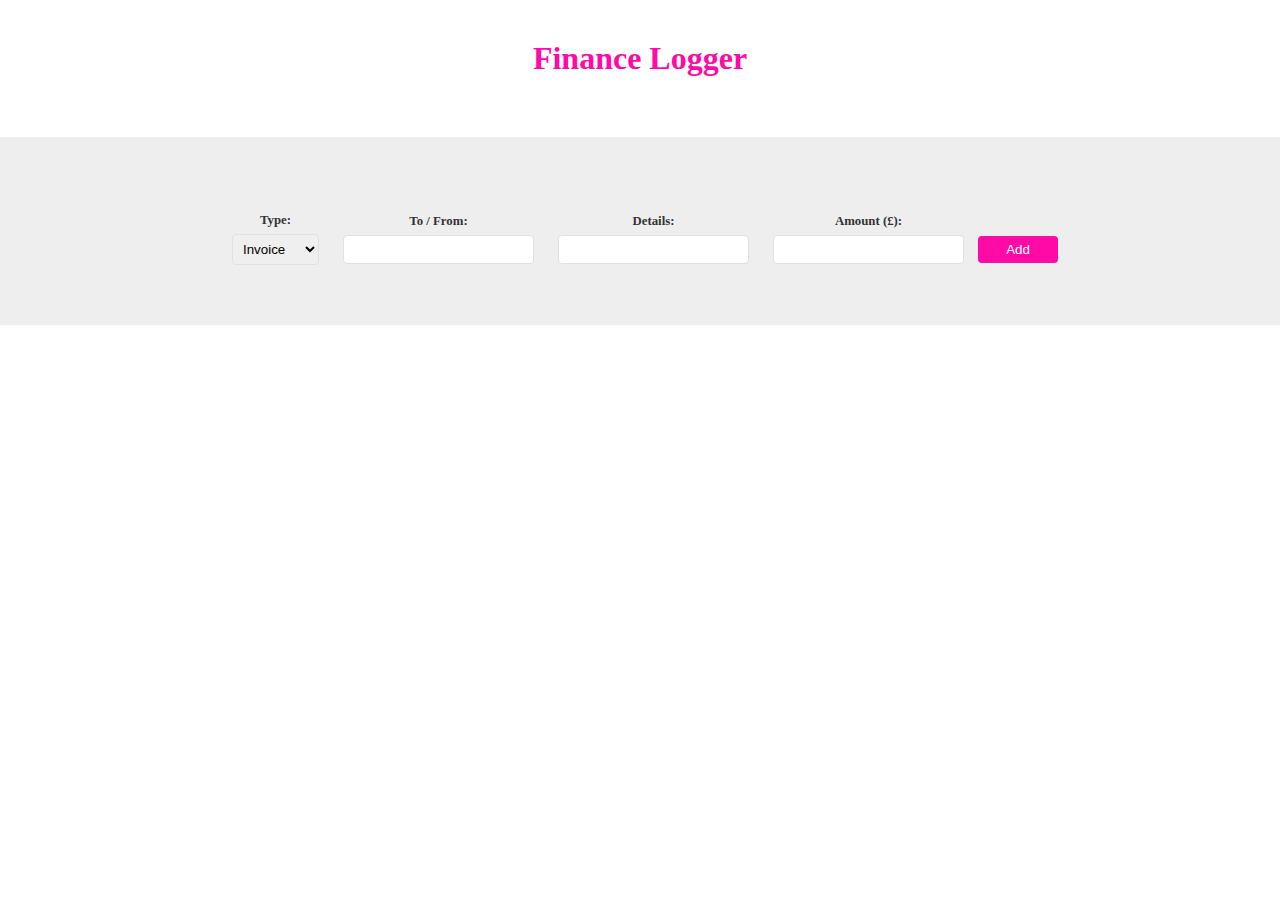
<file: index.html>
<html lang="en">
  <head>
    <meta charset="UTF-8" />
    <meta name="viewport" content="width=device-width, initial-scale=1.0" />
    <title>TypeScript Tutorial</title>
    <link rel="stylesheet" href="styles.css" />
  </head>
  <body>
    <div class="wrapper">
      <h1>Finance Logger</h1>

      <!-- output list -->
      <ul class="item-list"></ul>
    </div>

    <footer>
      <form class="new-item-form">
        <div class="field">
          <label>Type:</label>
          <select id="type">
            <option value="invoice">Invoice</option>
            <option value="payment">Payment</option>
          </select>
        </div>
        <div class="field">
          <label>To / From:</label>
          <input type="text" id="tofrom" />
        </div>
        <div class="field">
          <label>Details:</label>
          <input type="text" id="details" />
        </div>
        <div class="field">
          <label>Amount (£):</label>
          <input type="number" id="amount" />
        </div>
        <button>Add</button>
      </form>
    </footer>

    <script src="sandbox.js"></script>
  </body>
</html>
</file>
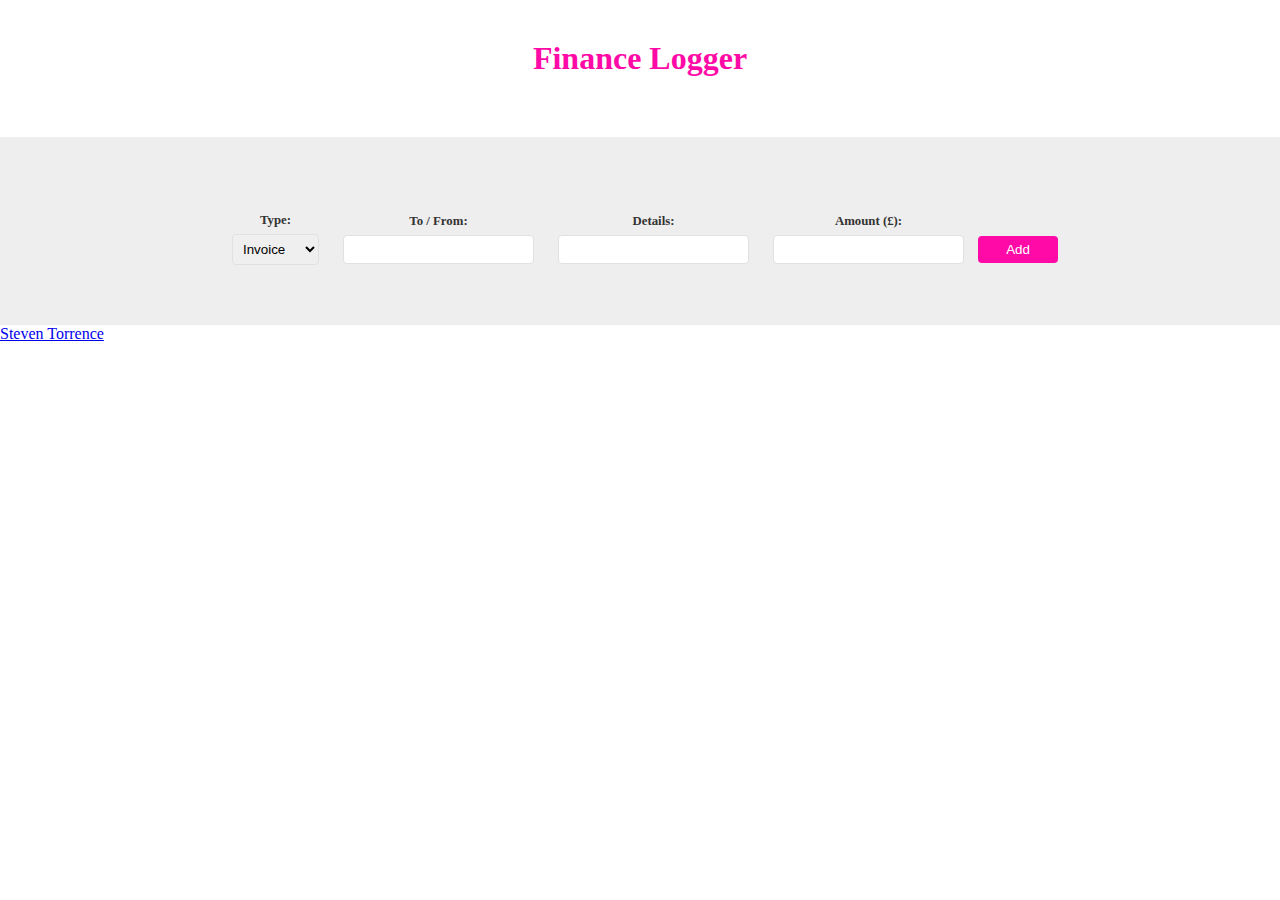
<file: public/index.html>
<html lang="en">
  <head>
    <meta charset="UTF-8" />
    <meta name="viewport" content="width=device-width, initial-scale=1.0" />
    <title>TypeScript Tutorial</title>
    <link rel="stylesheet" href="styles.css" />
  </head>
  <body>
    <div class="wrapper">
      <h1>Finance Logger</h1>

      <!-- output list -->
      <ul class="item-list"></ul>
    </div>

    <footer>
      <form class="new-item-form">
        <div class="field">
          <label>Type:</label>
          <select id="type">
            <option value="invoice">Invoice</option>
            <option value="payment">Payment</option>
          </select>
        </div>
        <div class="field">
          <label>To / From:</label>
          <input type="text" id="tofrom" />
        </div>
        <div class="field">
          <label>Details:</label>
          <input type="text" id="details" />
        </div>
        <div class="field">
          <label>Amount (£):</label>
          <input type="number" id="amount" />
        </div>
        <button>Add</button>
      </form>
    </footer>

    <script type="module" src="app.js"></script>
    <a href="https://steventorrence.com">Steven Torrence</a>
  </body>
</html>
</file>
<file: styles.css>
body {
  margin: 0;
  font-family: Roboto;
}

.wrapper {
  max-width: 960px;
  margin: 0 auto;
}

h1 {
  margin: 40px auto;
  color: #ff0aa7;
  text-align: center;
}

ul {
  padding: 0;
  list-style-type: none;
}

li {
  padding: 6px 10px;
  border: 1px solid #eee;
  margin: 10px auto;
}

li h4 {
  color: #ff0aa7;
  margin: 0;
  text-transform: capitalize;
}

li p {
  color: #333;
  margin: 8px 0 0;
}

footer {
  background: #eee;
  padding: 60px;
  margin-top: 60px;
}

form {
  max-width: 960px;
  margin: 0 auto;
  text-align: center;
}

label {
  display: block;
  font-weight: bold;
  font-size: 0.8em;
  color: #333;
  margin: 16px 0 6px;
}

input,
select {
  padding: 6px;
  border: 1px solid #e1e1e1;
  border-radius: 4px;
}

.field {
  display: inline-block;
  margin: 0 10px;
}

button {
  color: white;
  border: 0;
  background: #ff0aa7;
  padding: 6px;
  min-width: 80px;
  border-radius: 4px;
}

footer a {
  text-align: center;
  display: block;
  color: #999;
  margin-top: 40px;
  font-size: 0.7em;
}
</file>
<file: public/styles.css>
body {
  margin: 0;
  font-family: Roboto;
}

.wrapper {
  max-width: 960px;
  margin: 0 auto;
}

h1 {
  margin: 40px auto;
  color: #ff0aa7;
  text-align: center;
}

ul {
  padding: 0;
  list-style-type: none;
}

li {
  padding: 6px 10px;
  border: 1px solid #eee;
  margin: 10px auto;
}

li h4 {
  color: #ff0aa7;
  margin: 0;
  text-transform: capitalize;
}

li p {
  color: #333;
  margin: 8px 0 0;
}

footer {
  background: #eee;
  padding: 60px;
  margin-top: 60px;
}

form {
  max-width: 960px;
  margin: 0 auto;
  text-align: center;
}

label {
  display: block;
  font-weight: bold;
  font-size: 0.8em;
  color: #333;
  margin: 16px 0 6px;
}

input,
select {
  padding: 6px;
  border: 1px solid #e1e1e1;
  border-radius: 4px;
}

.field {
  display: inline-block;
  margin: 0 10px;
}

button {
  color: white;
  border: 0;
  background: #ff0aa7;
  padding: 6px;
  min-width: 80px;
  border-radius: 4px;
}

footer a {
  text-align: center;
  display: block;
  color: #999;
  margin-top: 40px;
  font-size: 0.7em;
}
</file>
